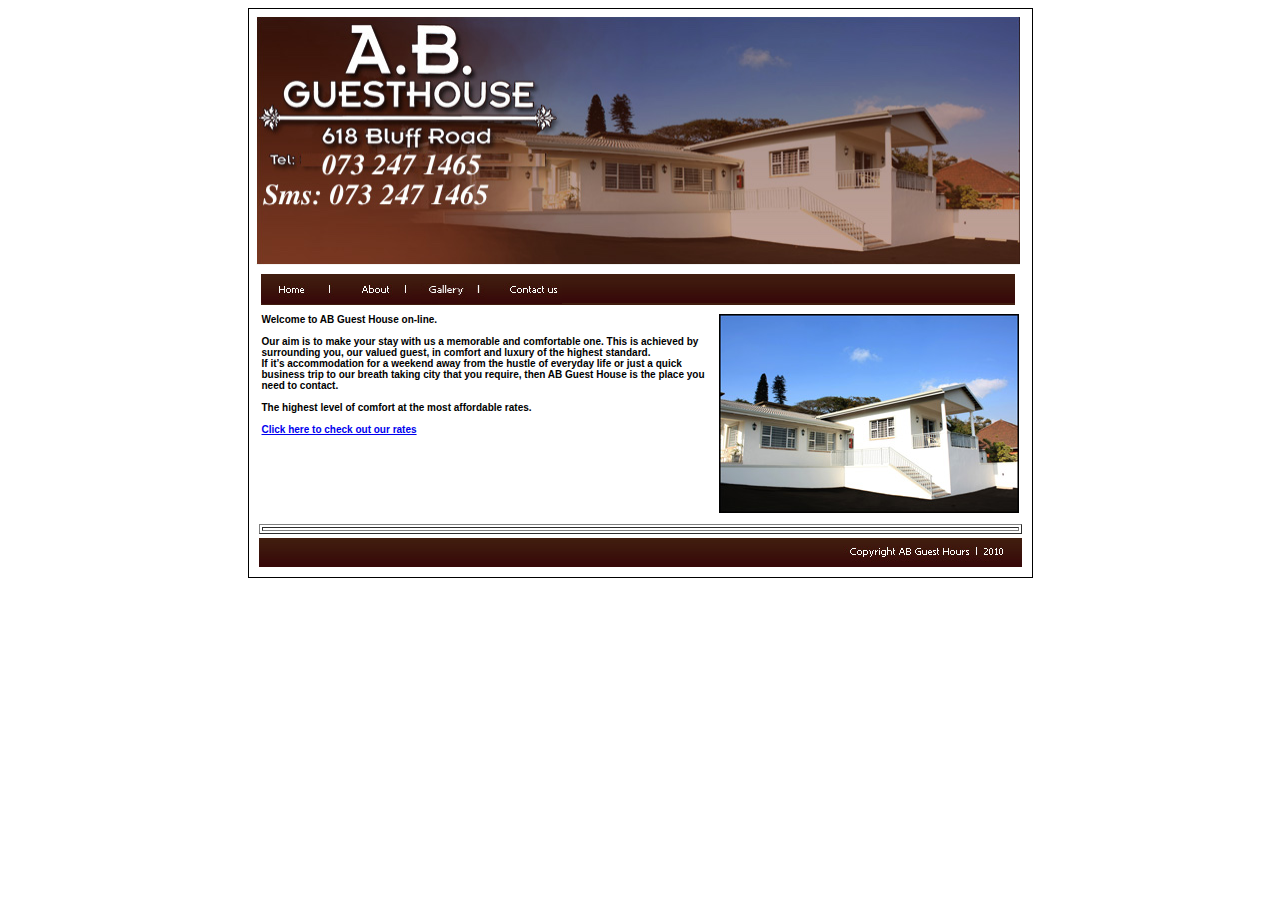
<file: index.html>
<!DOCTYPE html PUBLIC "-//W3C//DTD XHTML 1.0 Transitional//EN" "http://www.w3.org/TR/xhtml1/DTD/xhtml1-transitional.dtd">
<html xmlns="http://www.w3.org/1999/xhtml">
<head>
<meta http-equiv="Content-Type" content="text/html; charset=utf-8" />
<title>A.B Guest House</title>
<link href="ab.css" rel="stylesheet" type="text/css" />
</head>

<body>
<table width="764" class="bdr" align="center"><tr><td></td></tr>
<tr>
  <td><td><img src="Untitled-2.jpg" width="764" height="249" />  
 </td></tr>
 <tr><td><td valign="top"><table width="764" class="fonts">
   <tr>
     <td><table width="758" >
       <tr>
         <td width="311" background="bg.jpg"><a href="index.html"><img src="link1.jpg" width="75" height="29"  border="0"/></a><a href="about.html"><img src="link2.jpg" width="75" height="29" border="0" /></a><a href="gallery.html"><img src="link3.jpg" width="75" height="29" border="0" /></a><a href="contact.html"><img src="link4.jpg" width="75" height="29" border="0" /></a></td>
       </tr>
     </table></td>
   </tr>
   <tr>
     <td><table width="100%">
     <tr>
       <td valign="top"><strong>Welcome to AB Guest House on-line.<br />
         <br />
         Our aim is to make your stay with us a memorable and comfortable one. This is achieved by surrounding you, our valued guest, in comfort and luxury of the highest standard.<br />
         If it’s accommodation for a weekend away from the hustle of everyday life or just a quick business trip to our breath taking city that you require, then AB Guest House is the place you need to contact.<br />
         <br />
         The highest level of comfort at the most affordable rates.<br />
         <br />
         <a href="rates.html">Click here to check out our rates </a></strong>
       <td><img src="images/2.jpg" width="300" height="199" /></td></tr>
     </table></td>
     <td></td>
   </tr>
   <tr>
     <td></td>
     <td></td>
   </tr>
   <tr>
     <td ><table width="100%" border="1">
     <tr><td valign="top"></td></tr>
     </table> 
     </td>
     <td></td>
   </tr>
   <tr>
     <td ><img src="footer.jpg" width="763" height="29" /></td>
     <td></td>
   </tr>
   <tr>
     <td ></td>
     <td></td>
   </tr>
 </table></td></tr>
</table>
</body>
</html>

<!-- Localized -->
</file>
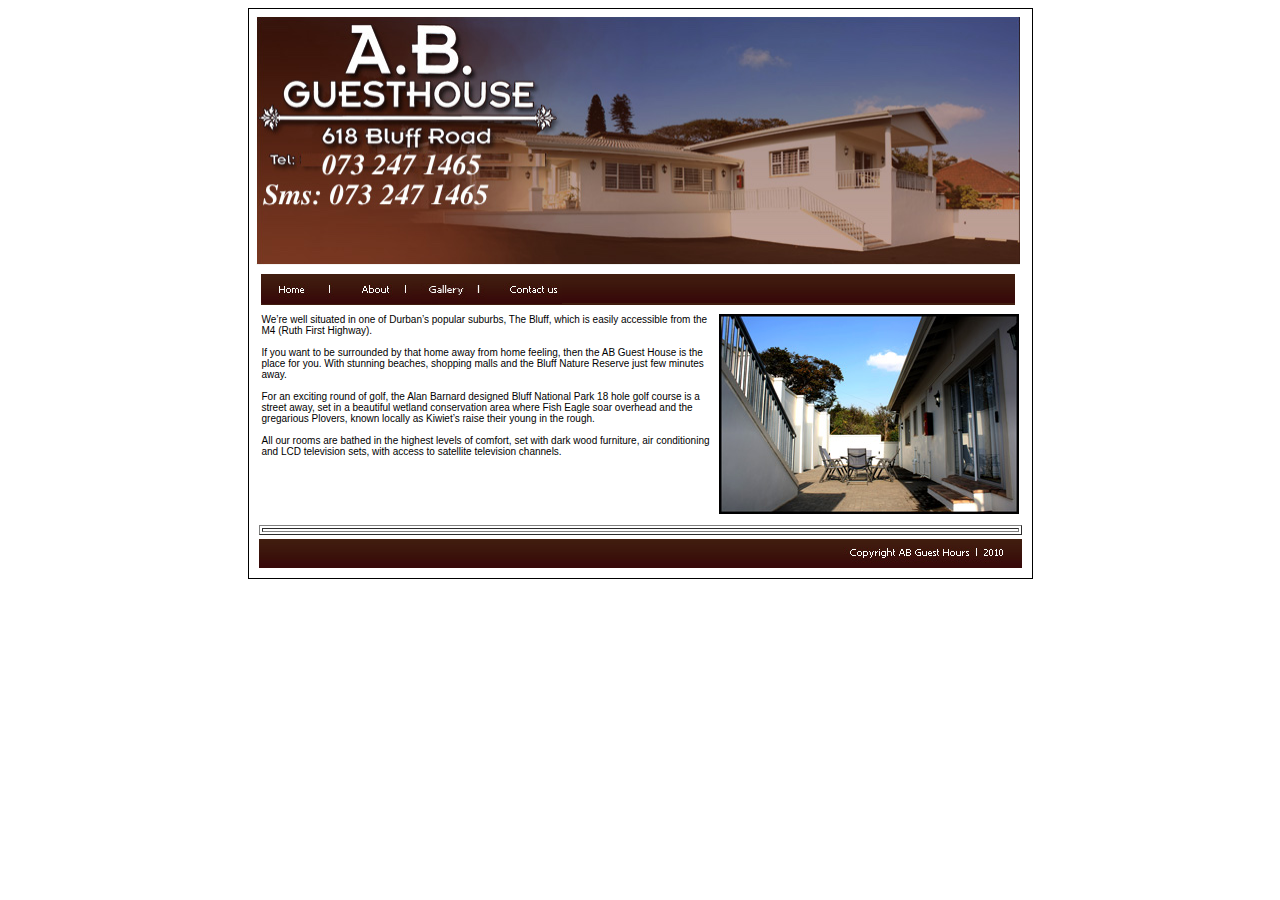
<file: about.html>
<!DOCTYPE html PUBLIC "-//W3C//DTD XHTML 1.0 Transitional//EN" "http://www.w3.org/TR/xhtml1/DTD/xhtml1-transitional.dtd">
<html xmlns="http://www.w3.org/1999/xhtml">
<head>
<meta http-equiv="Content-Type" content="text/html; charset=utf-8" />
<title>Untitled Document</title>
<link href="ab.css" rel="stylesheet" type="text/css" />
</head>

<body>
<table width="764" class="bdr" align="center"><tr><td></td></tr>
<tr>
  <td><td><img src="Untitled-2.jpg" width="764" height="249" />  
 </td></tr>
 <tr><td><td valign="top"><table width="764" class="fonts">
   <tr>
     <td><table width="758" >
       <tr>
         <td width="311" background="bg.jpg"><a href="index.html"><img src="link1.jpg" width="75" height="29"  border="0"/></a><a href="about.html"><img src="link2.jpg" width="75" height="29" border="0" /></a><a href="gallery.html"><img src="link3.jpg" width="75" height="29" border="0" /></a><a href="contact.html"><img src="link4.jpg" width="75" height="29" border="0" /></a></td>
       </tr>
     </table></td>
   </tr>
   <tr>
     <td><table width="100%">
     <tr>
       <td valign="top">We’re well situated in one of Durban’s popular suburbs, The Bluff, which is easily accessible from the M4 (Ruth First Highway).<br />
         <br />
         If you want to be surrounded by that home away from home feeling, then the AB Guest House is the place for you. With stunning beaches, shopping malls and the Bluff Nature Reserve just few minutes away.<br />
         <br />
         For an exciting round of golf, the Alan Barnard designed Bluff National Park 18 hole golf course is a street away, set in a beautiful wetland conservation area where Fish Eagle soar overhead and the gregarious Plovers, known locally as Kiwiet’s raise their young in the rough.<br />
         <br />
         All our rooms are bathed in the highest levels of comfort, set with dark wood furniture, air conditioning and LCD television sets, with access to satellite television channels.
       <td><img src="images/5.jpg" width="300" height="200" /></td></tr>
     </table></td>
     <td></td>
   </tr>
   <tr>
     <td></td>
     <td></td>
   </tr>
   <tr>
     <td ><table width="100%" border="1">
     <tr><td valign="top"></td></tr>
     </table> 
     </td>
     <td></td>
   </tr>
   <tr>
     <td ><img src="footer.jpg" width="763" height="29" /></td>
     <td></td>
   </tr>
   <tr>
     <td ></td>
     <td></td>
   </tr>
 </table></td></tr>
</table>
</body>
</html>

<!-- Localized -->
</file>
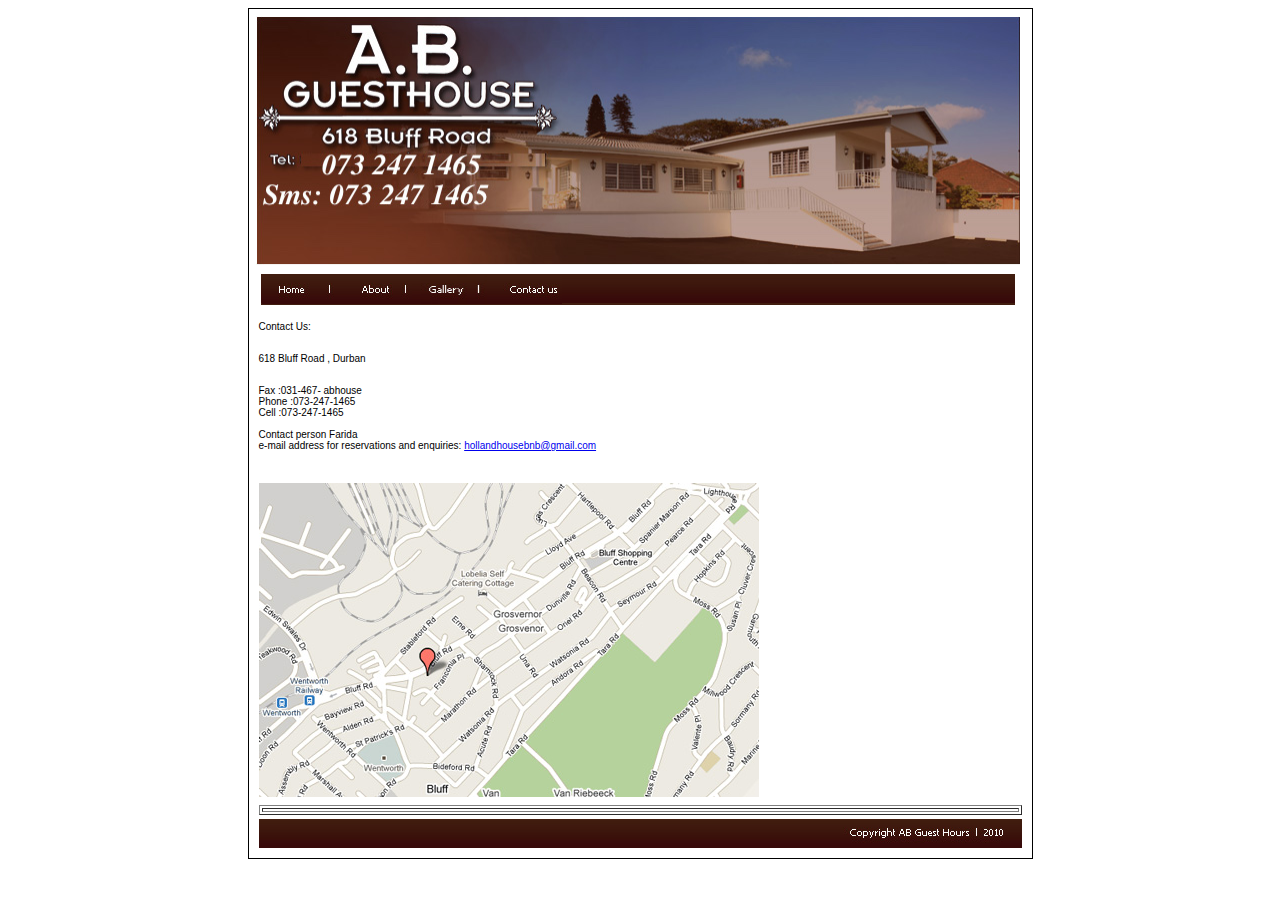
<file: contact.html>
<!DOCTYPE html PUBLIC "-//W3C//DTD XHTML 1.0 Transitional//EN" "http://www.w3.org/TR/xhtml1/DTD/xhtml1-transitional.dtd">
<html xmlns="http://www.w3.org/1999/xhtml">
<head>
<meta http-equiv="Content-Type" content="text/html; charset=utf-8" />
<title>A.B Guest House</title>
<link href="ab.css" rel="stylesheet" type="text/css" />
</head>

<body>
<table width="764" class="bdr" align="center"><tr><td></td></tr>
<tr>
  <td><td><img src="Untitled-2.jpg" width="764" height="249" />  
 </td></tr>
 <tr><td><td><table width="764" class="fonts">
   <tr>
     <td><table width="758" >
       <tr>
         <td width="311" background="bg.jpg"><a href="index.html"><img src="link1.jpg" width="75" height="29"  border="0"/></a><a href="about.html"><img src="link2.jpg" width="75" height="29" border="0" /></a><a href="rates.html"><img src="link3.jpg" width="75" height="29" border="0" /></a><a href="contact.html"><img src="link4.jpg" width="75" height="29" border="0" /></a></td>
       </tr>
     </table></td>
   </tr>
   <tr>
     <td><p>Contact Us:</p>
       <p><br />
         618 Bluff Road , Durban </p>
       <p><br />
         Fax :031-467- abhouse<br />
         Phone :073-247-1465 <br />
         Cell :073-247-1465 <br />
  <br />
         Contact person Farida<br />
         e-mail address for reservations and enquiries: <a href="hollandhousebnb@gmail.com">hollandhousebnb@gmail.com</a></p>
       <br />
       <br />
       <img src="map.jpg" alt="" width="500" height="314" /></td>
     <td></td>
   </tr>
   <tr>
     <td></td>
     <td></td>
   </tr>
   <tr>
     <td ><table width="100%" border="1">
     <tr><td valign="top"></td></tr>
     </table> 
     </td>
     <td></td>
   </tr>
   <tr>
     <td ><img src="footer.jpg" width="763" height="29" /></td>
     <td></td>
   </tr>
   <tr>
     <td ></td>
     <td></td>
   </tr>
 </table></td></tr>
</table>
</body>
</html>

<!-- Localized -->
</file>
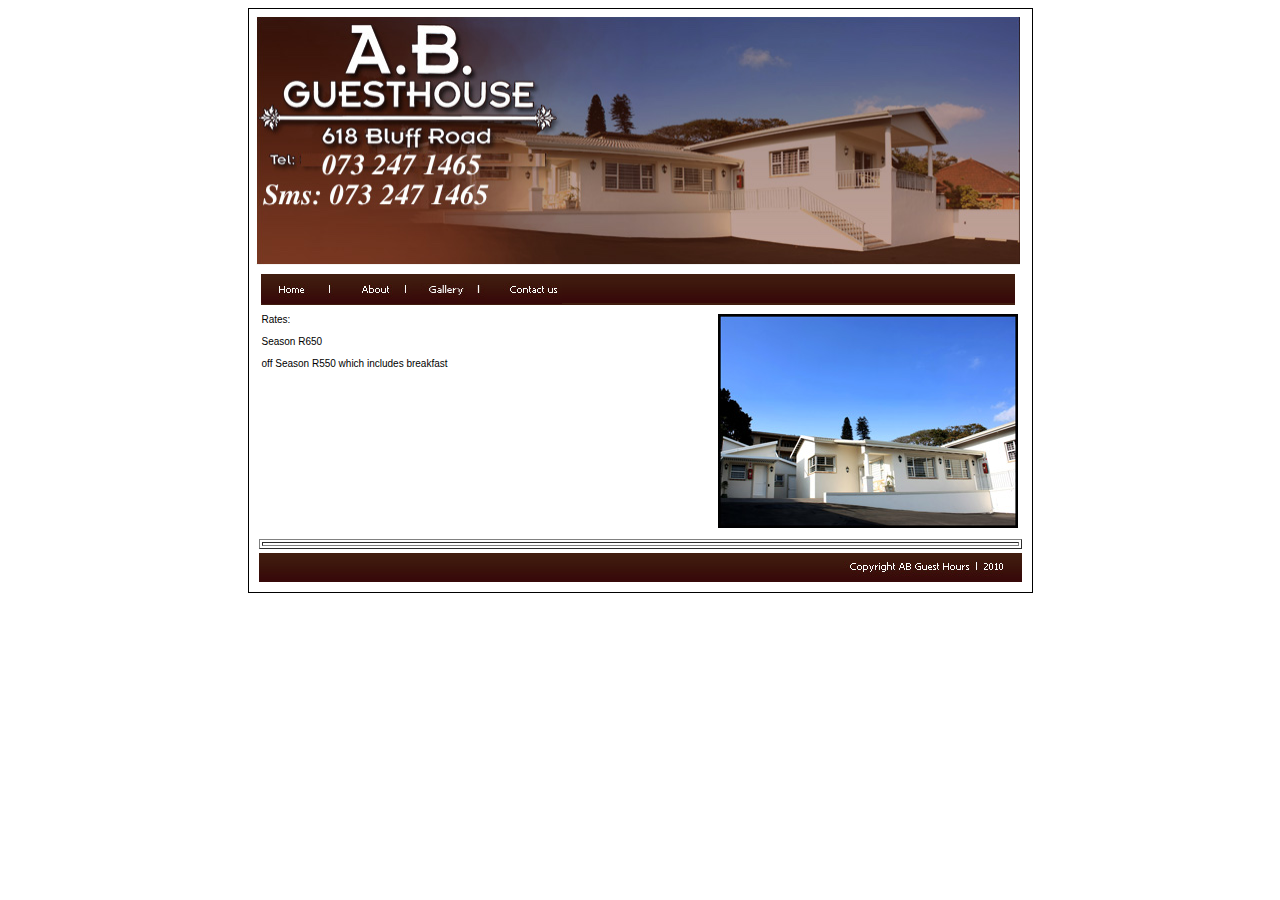
<file: rates.html>
<!DOCTYPE html PUBLIC "-//W3C//DTD XHTML 1.0 Transitional//EN" "http://www.w3.org/TR/xhtml1/DTD/xhtml1-transitional.dtd">
<html xmlns="http://www.w3.org/1999/xhtml">
<head>
<meta http-equiv="Content-Type" content="text/html; charset=utf-8" />
<title>Untitled Document</title>
<link href="ab.css" rel="stylesheet" type="text/css" />
</head>

<body>
<table width="764" class="bdr" align="center"><tr><td></td></tr>
<tr>
  <td><td><img src="Untitled-2.jpg" width="764" height="249" />  
 </td></tr>
 <tr><td><td valign="top"><table width="764" class="fonts">
   <tr>
     <td><table width="758" >
       <tr>
         <td width="311" background="bg.jpg"><a href="index.html"><img src="link1.jpg" width="75" height="29"  border="0"/></a><a href="about.html"><img src="link2.jpg" width="75" height="29" border="0" /></a><a href="gallery.html"><img src="link3.jpg" width="75" height="29" border="0" /></a><a href="contact.html"><img src="link4.jpg" width="75" height="29" border="0" /></a></td>
       </tr>
     </table></td>
   </tr>
   <tr>
     <td><table width="100%">
     <tr><td width="60%" valign="top">Rates: <br />
       <br />
       Season R650 <br />
       <br />
off Season R550 which includes breakfast 
     <td width="40%"><img src="images/3.jpg" width="300" height="214" /></td></tr>
     </table></td>
     <td></td>
   </tr>
   <tr>
     <td></td>
     <td></td>
   </tr>
   <tr>
     <td ><table width="100%" border="1">
     <tr><td valign="top"></td></tr>
     </table> 
     </td>
     <td></td>
   </tr>
   <tr>
     <td ><img src="footer.jpg" width="763" height="29" /></td>
     <td></td>
   </tr>
   <tr>
     <td ></td>
     <td></td>
   </tr>
 </table></td></tr>
</table>
</body>
</html>

<!-- Localized -->
</file>
<file: ab.css>
body {
	font-family: Arial, Helvetica, sans-serif;
	font-size:10px;
	font
}

td {
	font-family: Arial, Helvetica, sans-serif;
}

th {
	font-family: Arial, Helvetica, sans-serif;
}
.fonts {
	font-family: Tahoma, Geneva, sans-serif;
	font-size: 10px;
	color: #000;
}
.bdr {
	border: thin solid #000;
}
</file>
